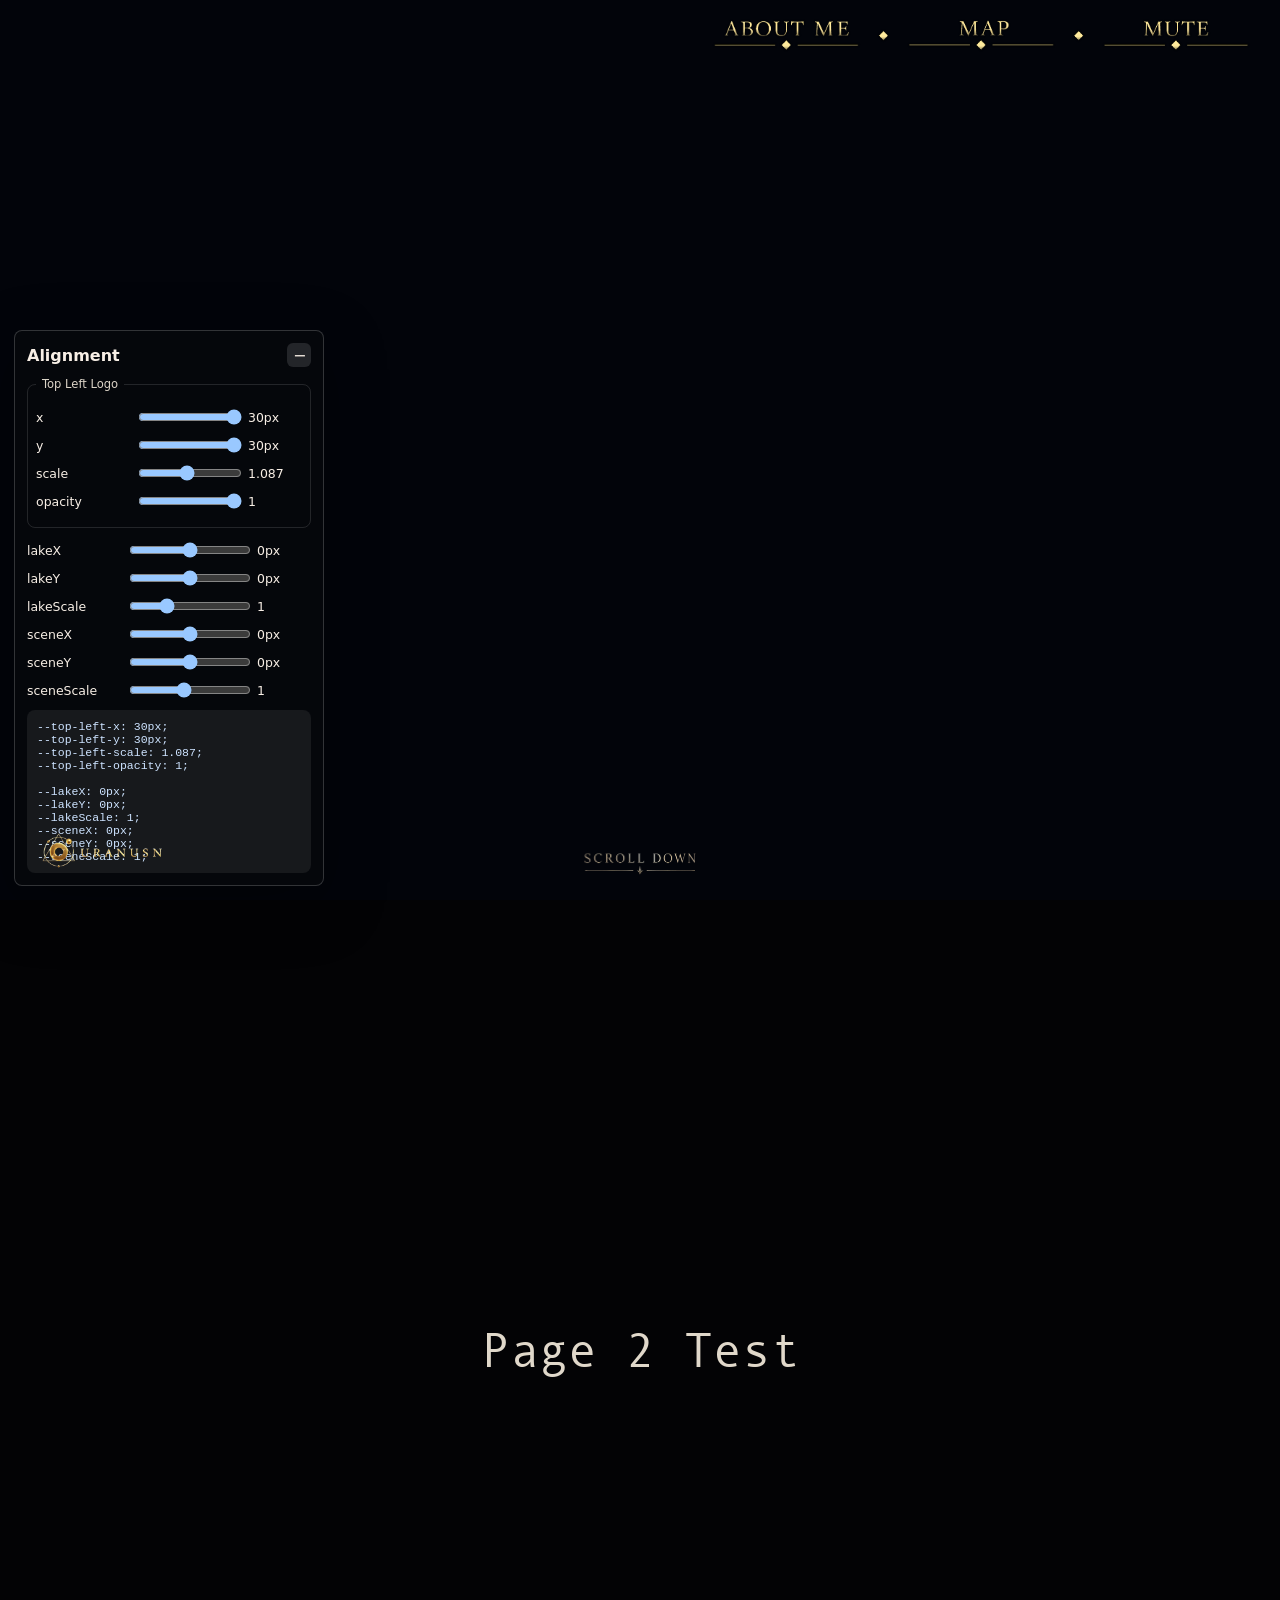
<file: index.html>
<!doctype html>
<html lang="en">
  <head>
    <meta charset="UTF-8" />
    <meta name="viewport" content="width=device-width, initial-scale=1.0" />
    <title>Cinematic Scroll Demo</title>
    <link rel="stylesheet" href="style.css?v=0605-global-nav-images" />
  </head>
  <body>
    <svg class="svg-filters" xmlns="http://www.w3.org/2000/svg" width="0" height="0" aria-hidden="true" focusable="false">
      <filter id="ripple">
        <feTurbulence id="turb" type="fractalNoise" baseFrequency="0.02 0.03" numOctaves="2" result="turb" />
        <feDisplacementMap in2="turb" in="SourceGraphic" scale="10" xChannelSelector="R" yChannelSelector="G" />
        <animate xlink:href="#turb" attributeName="baseFrequency" values="0.02 0.03;0.025 0.035;0.02 0.03" dur="6s" repeatCount="indefinite" />
      </filter>
    </svg>

    <div class="global-ui-layer" aria-label="Global UI">
      <img class="global-logo" src="assets/images/title_p1/top-left.png" alt="Lumière Studio" />

      <nav class="global-nav" aria-label="Global navigation">
        <button class="global-nav-button global-introduction-button" type="button" aria-label="Personal Introduction" data-modal-open="introModal">
          <img src="assets/images/buttons/buttons_p1/introduction.png" alt="Personal Introduction" />
        </button>

        <img class="global-nav-divider" src="assets/images/buttons/buttons_p1/dot.png" alt="" aria-hidden="true" />

        <button class="global-nav-button global-portfolio-button" type="button" aria-label="Portfolio" data-modal-open="portfolioModal">
          <img src="assets/images/buttons/buttons_p1/portfolio.png" alt="Portfolio" />
        </button>

        <img class="global-nav-divider" src="assets/images/buttons/buttons_p1/dot.png" alt="" aria-hidden="true" />

        <button class="global-nav-button global-mute-button" type="button" aria-label="Mute" aria-pressed="false">
          <img class="global-mute-img" src="assets/images/buttons/buttons_p1/mute_1.png" alt="Mute" />
        </button>
      </nav>

      <img class="global-scroll-down" src="assets/images/buttons/buttons_whole/scrolldown.png" alt="Scroll down" />
    </div>

    <main id="smooth-wrapper">
      <section class="page hero-page" id="page1" aria-label="Hero scene">
        <div class="hero-scene">
          <video class="hero-scroll-video" muted playsinline preload="auto" aria-hidden="true"></video>
        </div>
      </section>

      <section class="page blank-page" id="page2" aria-label="Page 2">
        <div class="page-test-label">Page 2 Test</div>
      </section>

      <section class="page blank-page" id="page3" aria-label="Page 3">
      </section>

      <section class="page blank-page" id="page4" aria-label="Page 4">
      </section>

      <section class="page blank-page" id="page5" aria-label="Page 5">
      </section>

      <section class="page blank-page" id="page6" aria-label="Page 6">
      </section>
    </main>

    <div class="modal" id="introModal" role="dialog" aria-modal="true" aria-labelledby="introTitle" hidden>
      <div class="modal-panel">
        <button class="modal-close" data-modal-close aria-label="Close">x</button>
        <h2 id="introTitle">Personal Introduction</h2>
        <p>A compact cinematic demo profile space with layered 2D motion, portfolio entry points, and smooth scroll choreography.</p>
      </div>
    </div>

    <div class="modal" id="portfolioModal" role="dialog" aria-modal="true" aria-labelledby="portfolioTitle" hidden>
      <div class="modal-panel">
        <button class="modal-close" data-modal-close aria-label="Close">x</button>
        <h2 id="portfolioTitle">Portfolio</h2>
        <ul class="jump-list">
          <li><button data-jump="#page1">Page 1</button></li>
          <li><button data-jump="#page2">Page 2</button></li>
          <li><button data-jump="#page3">Page 3</button></li>
          <li><button data-jump="#page4">Page 4</button></li>
          <li><button data-jump="#page5">Page 5</button></li>
          <li><button data-jump="#page6">Page 6</button></li>
        </ul>
      </div>
    </div>

    <aside class="debug-panel" id="debugPanel">
      <div class="debug-head">
        <strong>Alignment</strong>
        <button class="debug-collapse" id="debugCollapse" type="button" aria-expanded="true" aria-controls="debugControls debugValues">−</button>
      </div>
      <div class="debug-controls" id="debugControls"></div>
      <pre id="debugValues"></pre>
    </aside>

    <script src="assets/vendor/lenis.min.js"></script>
    <script src="assets/vendor/gsap.min.js"></script>
    <script src="assets/vendor/ScrollTrigger.min.js"></script>
    <script src="script.js?v=0605-global-nav-images"></script>
  </body>
</html>
</file>
<file: style.css>
/* =========================================================
   style.css
   结构说明：
   - 以后不要整份重写时，就按下面的“替换开始 / 替换结束”区块替换。
   - 全局 / page1 / page2 / page3 / modal / debug / responsive 都已经拆开。
   ========================================================= */

/* =========================================================
   【这里是全局变量】替换开始
   ========================================================= */
:root {
  --top-left-x: 30px;
  --top-left-y: 30px;
  --top-left-scale: 1.087;
  --top-left-opacity: 1;

  --global-nav-right: 30px;
  --global-nav-top: calc(4vh - 17px);
  --global-nav-gap: 20px;
  --global-nav-scale: 0.8;
  --global-nav-opacity: 1;

  --scroll-down-bottom: 24px;
  --scroll-down-scale: 0.75;
  --scroll-down-opacity: 1;

  --lakeX: 0px;
  --lakeY: 0px;
  --lakeScale: 1;

  --sceneX: 0px;
  --sceneY: 0px;
  --sceneScale: 1;

  --ink: #f8efe6;
  --black: #030305;

  color-scheme: dark;
}
/* =========================================================
   【这里是全局变量】替换结束
   ========================================================= */


/* =========================================================
   【这里是字体】替换开始
   ========================================================= */
@font-face {
  font-family: "Andale Mono Local";
  src: url("assets/type/Andale Mono.ttf") format("truetype");
  font-display: swap;
}
/* =========================================================
   【这里是字体】替换结束
   ========================================================= */


/* =========================================================
   【这里是基础样式】替换开始
   ========================================================= */
* {
  box-sizing: border-box;
}

html {
  background: var(--black);
}

body {
  margin: 0;
  min-height: 100vh;
  overflow-x: hidden;
  background: var(--black);
  color: var(--ink);
  font-family: Inter, ui-sans-serif, system-ui, -apple-system, BlinkMacSystemFont, "Segoe UI", sans-serif;
}

button {
  font: inherit;
}

.svg-filters {
  position: absolute;
  width: 0;
  height: 0;
  overflow: hidden;
}

.page {
  min-height: 100vh;
  position: relative;
}

.page-inner {
  width: min(1120px, calc(100% - 32px));
  margin: 0 auto;
}
/* =========================================================
   【这里是基础样式】替换结束
   ========================================================= */


/* =========================================================
   【这里是按钮样式】替换开始
   ========================================================= */
.placeholder-action,
.jump-list button {
  min-height: 38px;
  border: 1px solid rgba(255, 255, 255, 0.22);
  border-radius: 8px;
  padding: 0 14px;
  color: var(--ink);
  background: rgba(7, 8, 13, 0.56);
  backdrop-filter: blur(12px);
  cursor: pointer;
  transition: transform 180ms ease, border-color 180ms ease, background 180ms ease;
}

.placeholder-action:hover,
.jump-list button:hover {
  transform: translateY(-1px);
  border-color: rgba(255, 255, 255, 0.55);
  background: rgba(20, 27, 38, 0.78);
}
/* =========================================================
   【这里是按钮样式】替换结束
   ========================================================= */


/* =========================================================
   【这里是page1页面容器】替换开始
   ========================================================= */
.hero-page {
  height: 100vh;
  overflow: hidden;
}

.hero-scene {
  position: relative;
  height: 100vh;
  overflow: hidden;
  isolation: isolate;
  transform: translate(var(--sceneX), var(--sceneY)) scale(var(--sceneScale));
  transform-origin: center center;
  background: #02040a;
}

.hero-scroll-video {
  position: absolute;
  inset: 0;
  z-index: 2;
  display: block;
  width: 100%;
  height: 100%;
  object-fit: cover;
  transform: none;
  filter: none;
  opacity: 1;
  pointer-events: none;
}

body.is-page1-video-test .hero-scene {
  transform: none;
}

body.is-page1-video-test .hero-scene::before,
body.is-page1-video-test .hero-title-layer,
body.is-page1-video-test .snow-layer {
  display: none;
}
/* =========================================================
   【这里是page1页面容器】替换结束
   ========================================================= */


/* =========================================================
   【这里是Global UI Layer】替换开始
   ========================================================= */
.global-ui-layer {
  position: fixed;
  inset: 0;
  z-index: 100;
  pointer-events: none;
}

.global-logo {
  position: absolute;
  left: 0;
  bottom: var(--top-left-y);
  width: clamp(96px, 10.3vw, 198px);
  height: auto;
  transform: translateX(var(--top-left-x)) scale(var(--top-left-scale));
  transform-origin: bottom left;
  opacity: var(--top-left-opacity);
  user-select: none;
  -webkit-user-drag: none;
}

.global-nav {
  position: absolute;
  top: var(--global-nav-top);
  right: var(--global-nav-right);
  z-index: 110;
  display: flex;
  flex-direction: row;
  align-items: center;
  justify-content: flex-end;
  gap: var(--global-nav-gap);
  transform: scale(var(--global-nav-scale));
  transform-origin: top right;
  opacity: var(--global-nav-opacity);
  pointer-events: auto;
}

.global-nav-button {
  display: block;
  border: 0;
  background: transparent;
  padding: 0;
  margin: 0;
  cursor: pointer;
  line-height: 0;
  appearance: none;
  -webkit-appearance: none;
}

.global-nav-button img {
  display: block;
  width: auto;
  height: auto;
  max-height: 42px;
  user-select: none;
  -webkit-user-drag: none;
  pointer-events: none;
}

.global-nav-divider {
  display: block;
  width: auto;
  height: auto;
  max-height: 18px;
  user-select: none;
  -webkit-user-drag: none;
  pointer-events: none;
}

.global-scroll-down {
  position: absolute;
  left: 50%;
  bottom: var(--scroll-down-bottom);
  z-index: 105;
  display: block;
  width: clamp(118px, 12vw, 220px);
  height: auto;
  transform: translateX(-50%) scale(var(--scroll-down-scale));
  transform-origin: center bottom;
  opacity: var(--scroll-down-opacity);
  user-select: none;
  -webkit-user-drag: none;
  pointer-events: none;
}

body.is-video-section .global-logo,
body.is-video-section .global-nav,
body.is-video-section .global-scroll-down {
  opacity: 0;
  pointer-events: none;
}
/* =========================================================
   【这里是Global UI Layer】替换结束
   ========================================================= */


/* =========================================================
   【这里是page1湖面背景】替换开始
   图片路径：assets/images/lake1.png
   ========================================================= */
.hero-scene::before {
  content: "";
  position: absolute;
  inset: -8vh -8vw;
  z-index: 0;

  background-color: #06102a;
  background-image: url("assets/images/lake1.png");
  background-repeat: no-repeat;
  background-position: center center;
  background-size: cover;

  transform: translate(var(--lakeX), var(--lakeY)) scale(calc(var(--lakeScale) * 1.04));
  transform-origin: center center;

  pointer-events: none;
  will-change: transform, filter;

  animation:
    lakeDrift 60s linear infinite,
    lakeGlow 16s steps(5, end) infinite alternate;

  filter: url("#ripple") brightness(0.2);
}

@keyframes lakeDrift {
  0% {
    transform: translate(calc(var(--lakeX) - 50px), var(--lakeY)) scale(calc(var(--lakeScale) * 1.04));
  }

  50% {
    transform: translate(calc(var(--lakeX) + 50px), var(--lakeY)) scale(calc(var(--lakeScale) * 1.04));
  }

  100% {
    transform: translate(calc(var(--lakeX) - 50px), var(--lakeY)) scale(calc(var(--lakeScale) * 1.04));
  }
}

@keyframes lakeGlow {
  0% {
    filter: url("#ripple") brightness(0.2);
  }

  5% {
    filter: url("#ripple") brightness(0.25);
  }

  10% {
    filter: url("#ripple") brightness(0.3);
  }

  15% {
    filter: url("#ripple") brightness(0.35);
  }

  20% {
    filter: url("#ripple") brightness(0.4);
  }

  25% {
    filter: url("#ripple") brightness(0.45);
  }

  30% {
    filter: url("#ripple") brightness(0.5);
  }

  35% {
    filter: url("#ripple") brightness(0.55);
  }

  40% {
    filter: url("#ripple") brightness(0.6);
  }

  45% {
    filter: url("#ripple") brightness(0.65);
  }

  50% {
    filter: url("#ripple") brightness(0.7);
  }

  55% {
    filter: url("#ripple") brightness(0.65);
  }

  60% {
    filter: url("#ripple") brightness(0.6);
  }

  65% {
    filter: url("#ripple") brightness(0.55);
  }

  70% {
    filter: url("#ripple") brightness(0.5);
  }

  75% {
    filter: url("#ripple") brightness(0.45);
  }

  80% {
    filter: url("#ripple") brightness(0.4);
  }

  85% {
    filter: url("#ripple") brightness(0.35);
  }

  90% {
    filter: url("#ripple") brightness(0.3);
  }

  95% {
    filter: url("#ripple") brightness(0.25);
  }

  100% {
    filter: url("#ripple") brightness(0.2);
  }
}
/* =========================================================
   【这里是page1湖面背景】替换结束
   ========================================================= */


/* =========================================================
   【这里是page1标题图样式】替换开始
   图片路径：assets/images/title_p1.png
   ========================================================= */
.hero-title-layer {
  position: absolute;
  inset: 0;
  z-index: 12;
  display: grid;
  align-items: center;
  justify-items: start;
  padding: 0 24px;
  pointer-events: none;
  will-change: opacity, transform;
}

.hero-title {
  display: block;
  width: min(79.2vw, 902px);
  max-height: 37.4vh;
  height: auto;
  object-fit: contain;
  animation: titleEdgeGlow 0.5s ease-in-out 0.5s infinite alternate;
  filter:
    brightness(0.9)
    drop-shadow(0 6px 18px rgba(0, 0, 0, 0.36))
    drop-shadow(0 0 0 rgba(150, 206, 255, 0));
}

@keyframes titleEdgeGlow {
  from {
    filter:
      brightness(0.9)
      drop-shadow(0 6px 18px rgba(0, 0, 0, 0.36))
      drop-shadow(0 0 0 rgba(150, 206, 255, 0));
  }

  to {
    filter:
      brightness(0.9)
      drop-shadow(0 6px 18px rgba(0, 0, 0, 0.36))
      drop-shadow(0 0 28px rgba(150, 206, 255, 0.2));
  }
}
/* =========================================================
   【这里是page1标题图样式】替换结束
   ========================================================= */


/* =========================================================
   【这里是page1雪花样式】替换开始
   ========================================================= */
.snow-layer {
  position: absolute;
  inset: -10% -6vw 0;
  z-index: 4;
  pointer-events: none;
  overflow: hidden;
}

.snowflake {
  position: absolute;
  top: -8%;
  left: var(--left);
  width: var(--size);
  height: var(--size);
  border-radius: 999px;
  opacity: var(--opacity);
  background: radial-gradient(circle, rgba(255, 255, 255, 0.95) 0%, rgba(255, 255, 255, 0.52) 48%, rgba(255, 255, 255, 0) 76%);
  filter: blur(var(--blur));
  will-change: transform, opacity;
  animation: snowFall var(--duration) linear var(--delay) infinite;
}

@keyframes snowFall {
  0% {
    transform: translate3d(0, -6vh, 0);
    opacity: 0;
  }

  10% {
    opacity: var(--opacity);
  }

  25% {
    transform: translate3d(calc(var(--drift) * 0.35), 25vh, 0);
  }

  50% {
    transform: translate3d(calc(var(--drift) * -0.2), 52vh, 0);
  }

  75% {
    transform: translate3d(var(--drift), 78vh, 0);
  }

  100% {
    transform: translate3d(calc(var(--drift) * 0.15), 112vh, 0);
    opacity: 0;
  }
}
/* =========================================================
   【这里是page1雪花样式】替换结束
   ========================================================= */


/* =========================================================
   【这里是空白页面样式】替换开始
   ========================================================= */
.blank-page {
  min-height: 100vh;
  background: var(--black);
}

.page-test-label {
  min-height: 100vh;
  display: grid;
  place-items: center;
  color: rgba(255, 246, 230, 0.88);
  font-family: "Andale Mono Local", "Andale Mono", ui-monospace, SFMono-Regular, Menlo, Consolas, monospace;
  font-size: clamp(1.4rem, 4vw, 3rem);
  letter-spacing: 0;
}
/* =========================================================
   【这里是空白页面样式】替换结束
   ========================================================= */


/* =========================================================
   【这里是modal弹窗样式】替换开始
   ========================================================= */
.modal {
  position: fixed;
  inset: 0;
  z-index: 60;
  display: grid;
  place-items: center;
  padding: 20px;
  background: rgba(0, 0, 0, 0.68);
  backdrop-filter: blur(10px);
}

.modal[hidden] {
  display: none;
}

.modal-panel {
  position: relative;
  width: min(560px, 100%);
  max-height: min(78vh, 720px);
  overflow: auto;
  border: 1px solid rgba(255, 255, 255, 0.18);
  border-radius: 8px;
  padding: 28px;
  background: rgba(12, 14, 20, 0.94);
  box-shadow: 0 30px 90px rgba(0, 0, 0, 0.45);
}

.modal-panel h2 {
  margin: 0 0 12px;
  font-size: clamp(1.35rem, 4vw, 2rem);
  letter-spacing: 0;
}

.modal-panel p {
  color: rgba(255, 246, 230, 0.74);
  line-height: 1.6;
}

.modal-close {
  position: absolute;
  top: 12px;
  right: 12px;
  width: 34px;
  height: 34px;
  border: 1px solid rgba(255, 255, 255, 0.2);
  border-radius: 8px;
  color: var(--ink);
  background: rgba(255, 255, 255, 0.08);
  cursor: pointer;
}

.jump-list {
  display: grid;
  gap: 10px;
  padding: 0;
  margin: 18px 0 0;
  list-style: none;
}

.jump-list button {
  width: 100%;
  text-align: left;
}

/* =========================================================
   【这里是modal弹窗样式】替换结束
   ========================================================= */


/* =========================================================
   【这里是debug面板样式】替换开始
   ========================================================= */
.debug-panel {
  position: fixed;
  left: 14px;
  bottom: 14px;
  z-index: 80;
  width: min(310px, calc(100vw - 28px));
  max-height: calc(100vh - 28px);
  overflow: auto;
  border: 1px solid rgba(255, 255, 255, 0.18);
  border-radius: 8px;
  padding: 12px;
  background: rgba(6, 8, 12, 0.92);
  backdrop-filter: blur(14px);
  box-shadow: 0 18px 60px rgba(0, 0, 0, 0.34);
}

.debug-head {
  display: flex;
  align-items: center;
  justify-content: space-between;
  margin-bottom: 10px;
}

.debug-collapse {
  display: grid;
  place-items: center;
  width: 24px;
  height: 24px;
  border: 0;
  border-radius: 6px;
  color: var(--ink);
  background: rgba(255, 255, 255, 0.12);
  cursor: pointer;
}

.debug-panel[data-collapsed="true"] {
  width: auto;
  overflow: hidden;
}

.debug-panel[data-collapsed="true"] .debug-head {
  margin-bottom: 0;
}

.debug-panel[data-collapsed="true"] .debug-controls,
.debug-panel[data-collapsed="true"] #debugValues {
  display: none;
}

.debug-control {
  display: grid;
  grid-template-columns: 92px 1fr 54px;
  gap: 8px;
  align-items: center;
  margin: 8px 0;
  font-size: 0.78rem;
}

.debug-group {
  min-width: 0;
  margin: 10px 0 12px;
  border: 1px solid rgba(255, 255, 255, 0.12);
  border-radius: 8px;
  padding: 8px;
}

.debug-group legend {
  padding: 0 6px;
  color: rgba(255, 246, 230, 0.86);
  font-size: 0.72rem;
}

.debug-control input {
  width: 100%;
}

#debugValues {
  white-space: pre-wrap;
  margin: 10px 0 0;
  padding: 10px;
  border-radius: 8px;
  color: #cde3ff;
  background: rgba(255, 255, 255, 0.07);
  font-size: 0.72rem;
}
/* =========================================================
   【这里是debug面板样式】替换结束
   ========================================================= */


/* =========================================================
   【这里是全局自定义鼠标】替换开始
   ========================================================= */
/* 1. 默认状态：普通移动 */
html,
body,
body * {
  cursor: url("assets/cursor/cursor-default.svg") 16 16, auto !important;
}

/* 2. Hover 状态：所有可点击/可交互元素 */
a,
a *,
button,
button *,
[role="button"],
[role="button"] *,
input,
textarea,
select,
label,
summary,
[onclick],
[onclick] *,
.clickable,
.clickable *,
.interactive,
.interactive *,
[data-clickable="true"],
[data-clickable="true"] * {
  cursor: url("assets/cursor/cursor-hover.svg") 16 16, pointer !important;
}

/* 3. Click / Press 状态：鼠标按下时 */
html:active,
body:active,
body:active *,
a:active,
a:active *,
button:active,
button:active *,
[role="button"]:active,
[role="button"]:active *,
input:active,
textarea:active,
select:active,
label:active,
summary:active,
[onclick]:active,
[onclick]:active *,
.clickable:active,
.clickable:active *,
.interactive:active,
.interactive:active *,
[data-clickable="true"]:active,
[data-clickable="true"]:active * {
  cursor: url("assets/cursor/cursor-click.svg") 16 16, pointer !important;
}
/* =========================================================
   【这里是全局自定义鼠标】替换结束
   ========================================================= */


/* =========================================================
   【这里是响应式样式】替换开始
   ========================================================= */
@media (max-width: 720px) {
  .global-nav-button img {
    max-height: 34px;
  }

  .hero-title {
    width: min(92.4vw, 506px);
    max-height: 30.8vh;
  }

}
/* =========================================================
   【这里是响应式样式】替换结束
   ========================================================= */
</file>
